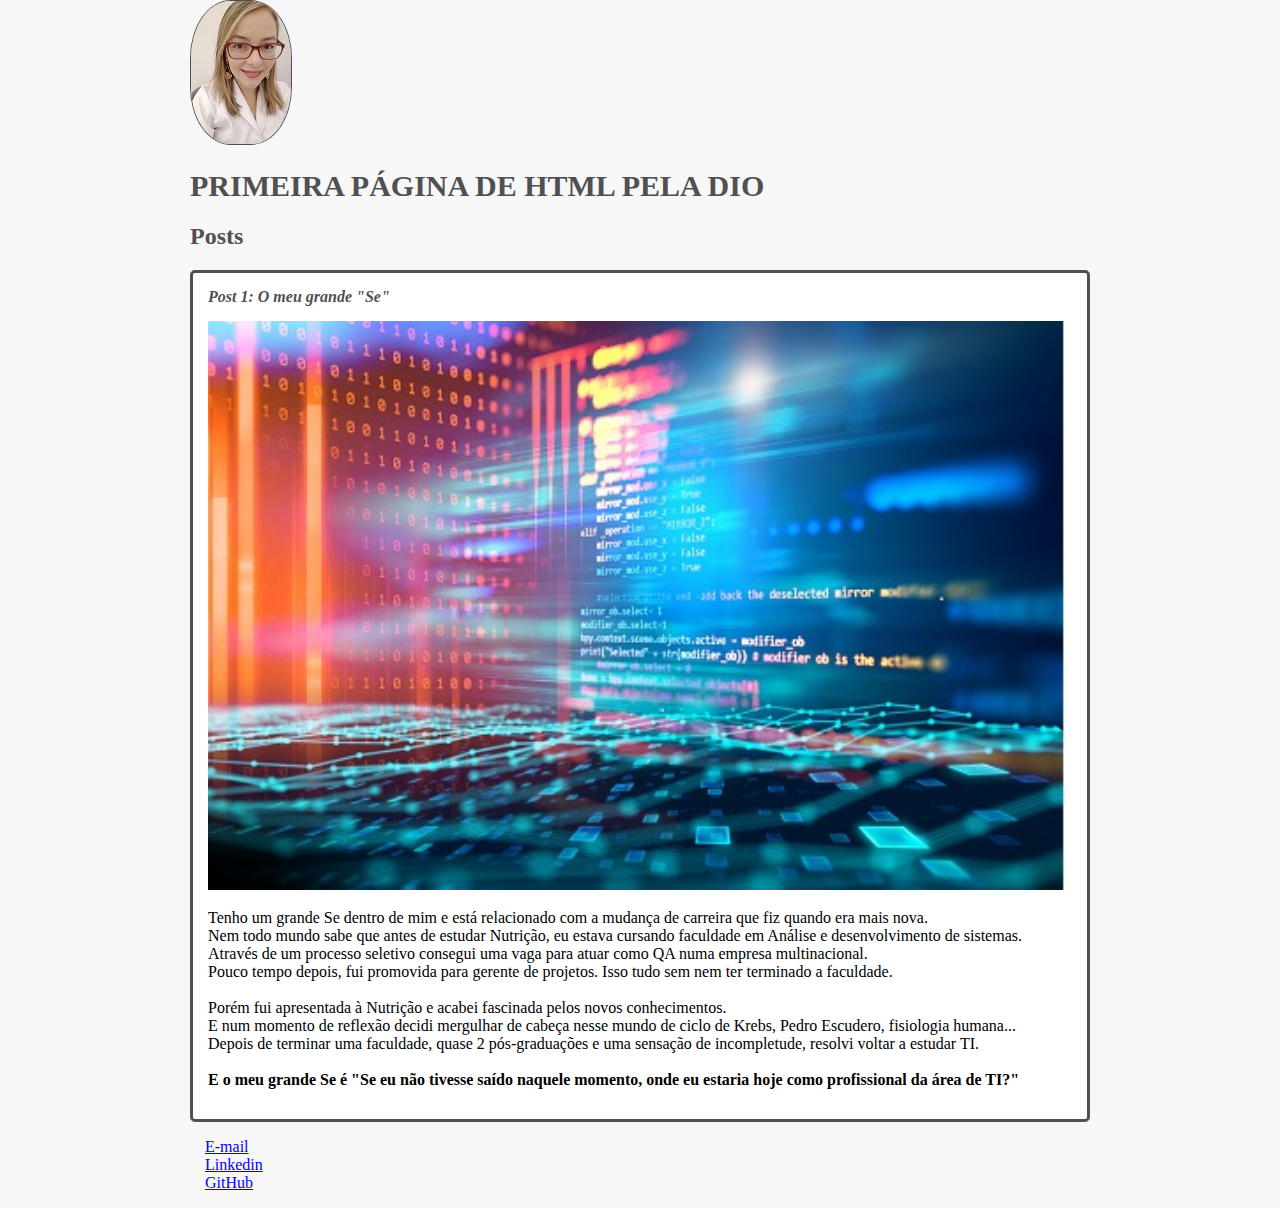
<file: HTML/index.html>
<!DOCTYPE html>
<html>
	<head>
		<meta charset= "utf-8">
		<title> Lílian Rangel</title>
        <link rel="stylesheet" href="style.css">
	</head>
	<body>

	<header>
        <img src="imagem-cabecalho.jpg" alt="Ilustração do rosto da Lilian Rangel" class="photo">    

        <h1 id="title">Primeira página de html pela DIO</h1>
    </header>
    <section>
        <header>
            <h2 class="subtitle">Posts</h2>
        </header>
        <article class="post">
            <header>
                <h3 class="post_title">Post 1: O meu grande "Se"</h3>
                <img src="html-image.jpg" alt="Ilustração contendo código HTML" class="post_image">
            </header>
            <p class="post_content">
                Tenho um grande Se dentro de mim e está relacionado com a mudança de carreira que fiz quando era mais nova.
                <br> Nem todo mundo sabe que antes de estudar Nutrição, eu estava cursando faculdade em Análise e desenvolvimento de sistemas.
                <br>Através de um processo seletivo consegui uma vaga para atuar como QA numa empresa multinacional.
                <br>Pouco tempo depois, fui promovida para gerente de projetos. Isso tudo sem nem ter terminado a faculdade.
                <br>
                <br>Porém fui apresentada à Nutrição e acabei fascinada pelos novos conhecimentos. 
                <br>E num momento de reflexão decidi mergulhar de cabeça nesse mundo de ciclo de Krebs, Pedro Escudero, fisiologia humana...
                <br>Depois de terminar uma faculdade, quase 2 pós-graduações e uma sensação de incompletude, resolvi voltar a estudar TI.
                <br>
                <br><b>  E o meu grande Se é "Se eu não tivesse saído naquele momento, onde eu estaria hoje como profissional da área de TI?"</b>
            


            </p>
            
        </article>

    </section>
        <footer>
            <ul class="contacts_list">
                <li>
                    <a href="mailto:lilianrm.nutri@gmail.com" target="_blank"> E-mail</a>
                </li>    
                    <li>
                        <a href=" https://www.linkedin.com/in/l%C3%ADlian-rangel-moura-39b32041" target="_blank" >Linkedin</a>
                    </li>
                    <li>
                        <a href="https://github.com/lilian-rangel" target="_blank" >GitHub</a>
                    </li>

                </li>
            </ul>
        </footer>
    </body>

</html>
</file>
<file: HTML/style.css>
body{
    background: #f7f7f7;
    font-family: Verdana;
    max-width: 900px;
    margin: auto;
}

.photo{
    border: 1px solid #505050;
    border-radius: 40%;
}

#title, .subtitle, .post_title {
    color: #505050
}

#title {
    font-size: 30px;
    text-transform: uppercase;
}

a {
    text-decoration: underline;
    color: #505050;
}

.post_title {
    font-size: 16px;
    font-style: italic;
    margin: 0;
    margin-bottom: 15px;
}

.post {
    background: #fff;
    padding: 15px;
    border: 3px solid #505050;
    margin-bottom: 15px;
    border-radius: 5px;
}

.post_content {
    margin: 0;
    margin-bottom: 15px;
    text-align: justify;
}

.post_image{
    margin-bottom: 15px;
    width: 100%;
}

.contacts_list{
    list-style-type: none; 
    padding-left: 15px;
}

.contacts_list li a {
    color: blue

}
</file>
